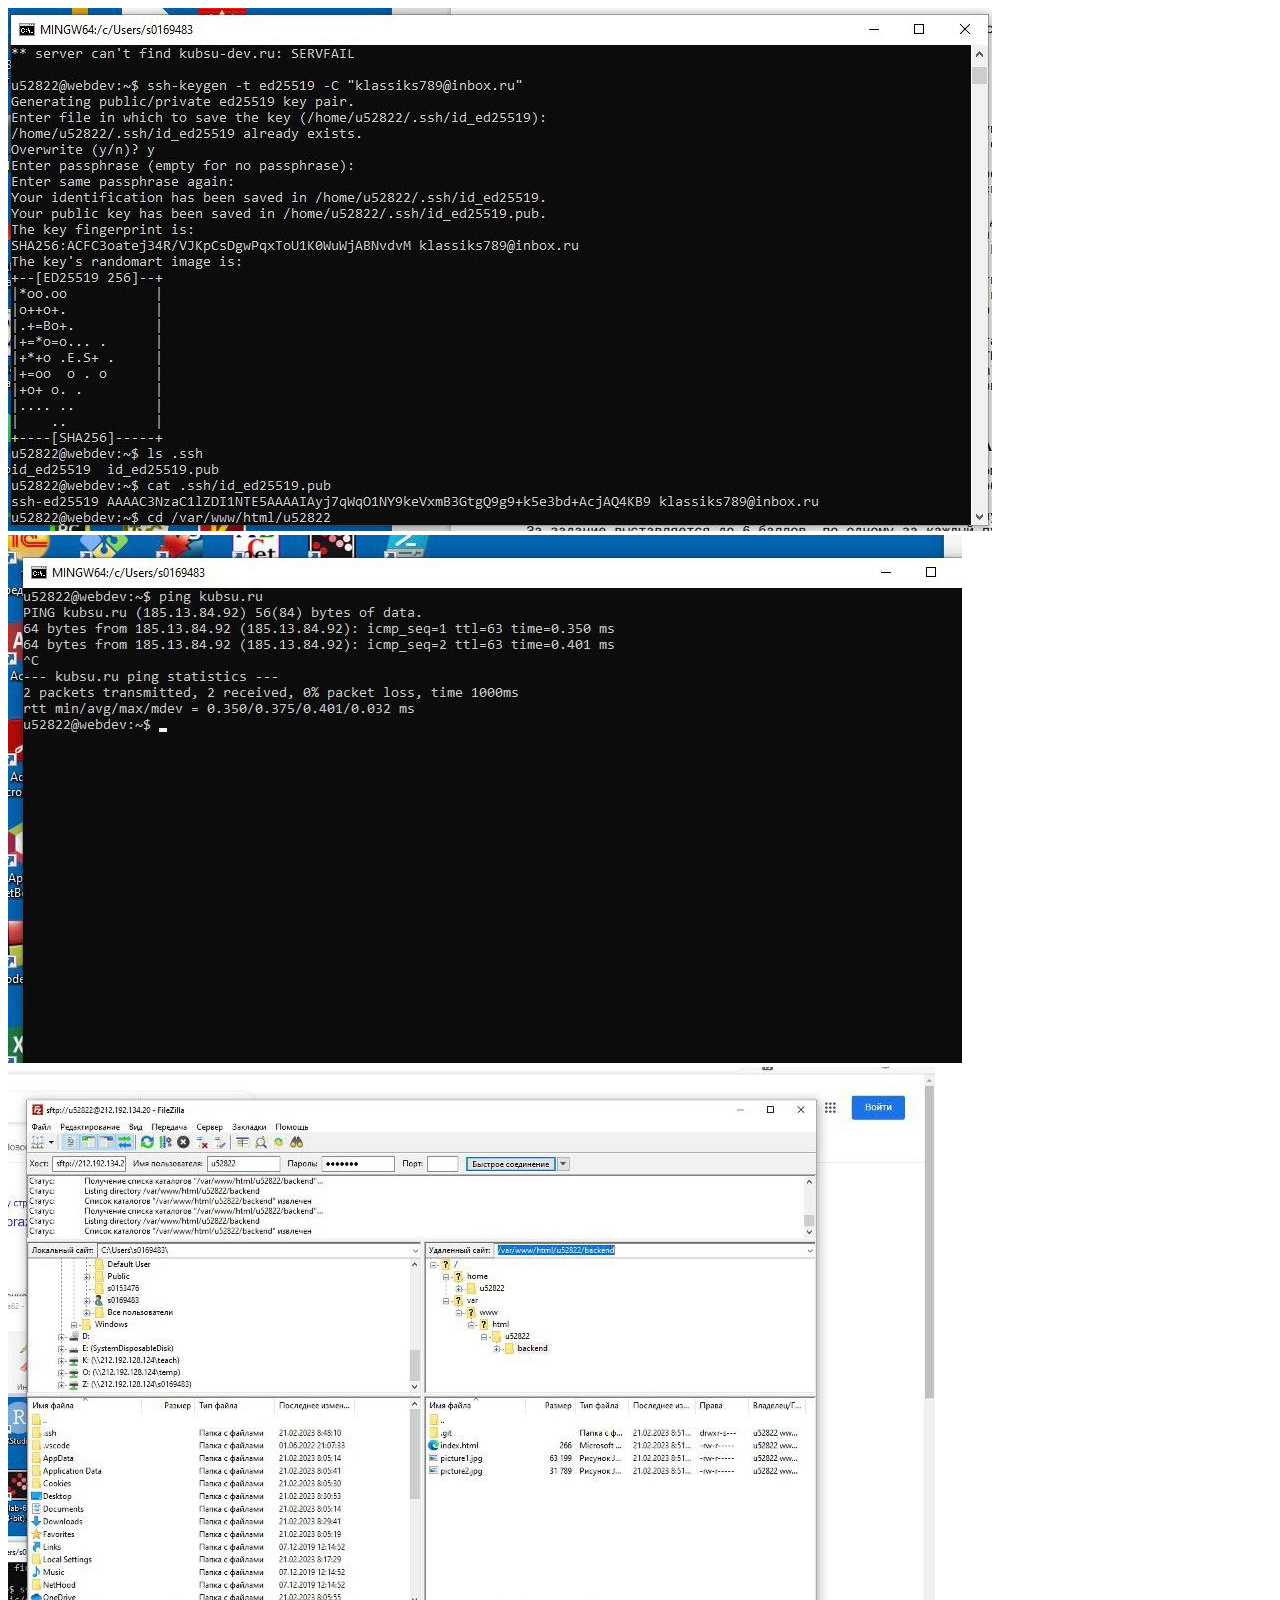
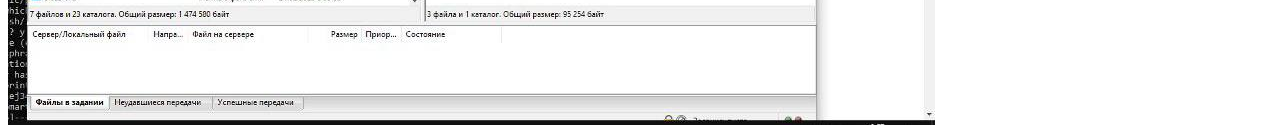
<file: index.html>
<!DOCTYPE HTML>
<html>
 <head>
  <meta http-equiv="Content-Type" content="text/html; charset=utf-8">
  <title>Лаба1</title>
 </head>
 <body>
 <img src="picture1.jpg">
 <img src="picture2.jpg">
  <img src="picture3.jpg">
 
 </body>
</html>
</file>
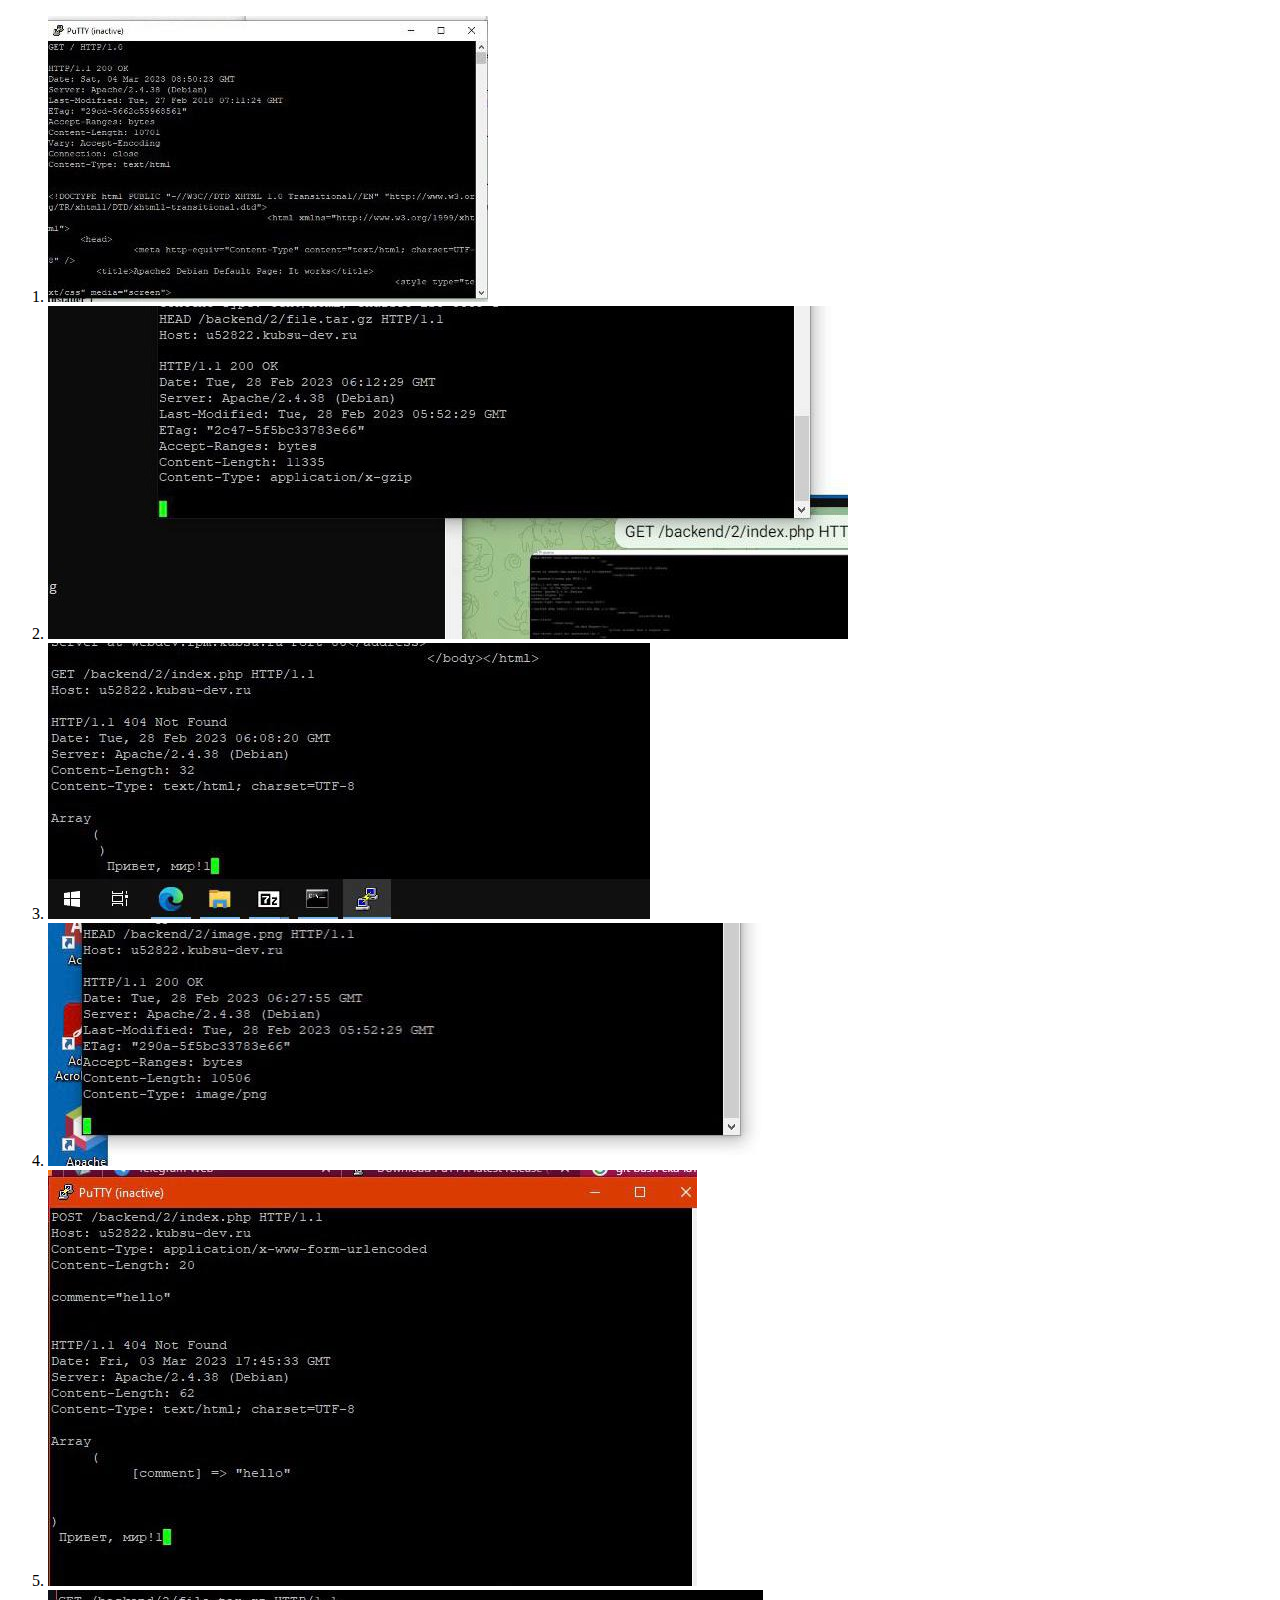
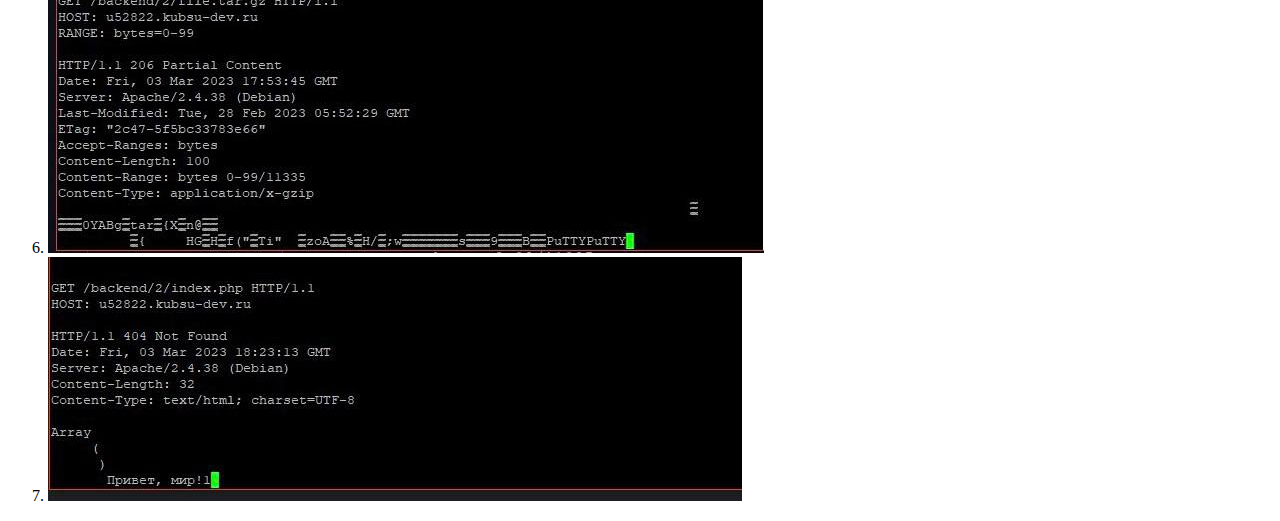
<file: 2/index.html>
<!DOCTYPE HTML>
<html>
 <head>
  <meta http-equiv="Content-Type" content="text/html; charset=utf-8">
  <title>Лаба1</title>
 </head>
 <body>
  <ol>
   <li><img src="picture0.jpg"></li>
  <li><img src="picture1.jpg"></li>
  <li><img src="picture2.jpg"></li>
  <li> <img src="picture3.jpg"></li>
  <li><img src="picture4.jpg"></li>
  <li> <img src="picture5.jpg"></li>
 <li> <img src="picture6.jpg"></li>
  </ol>
 </body>
</html>
</file>
